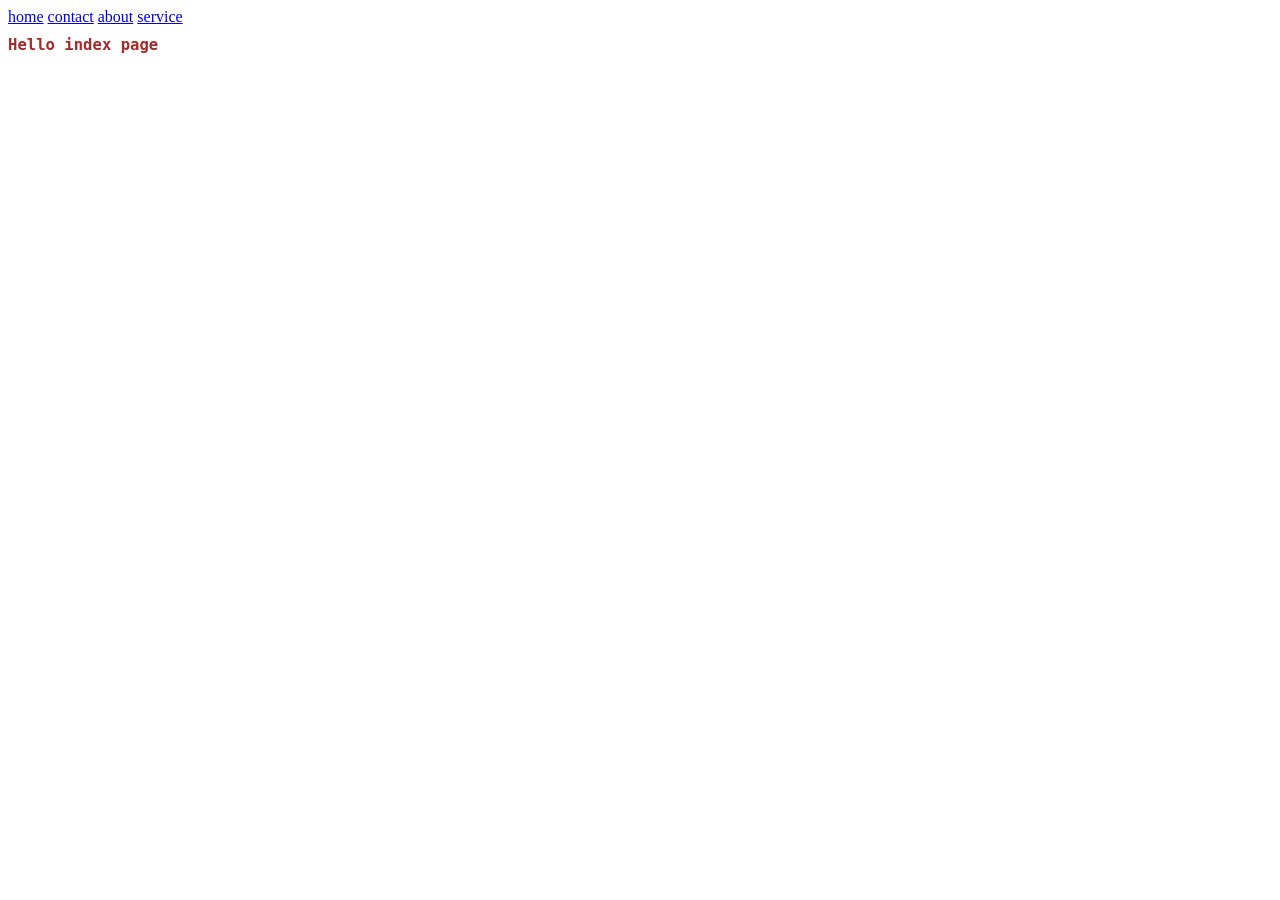
<file: index.html>
<!DOCTYPE html>
<html lang="en">
<head>
    <meta charset="UTF-8">
    <meta name="viewport" content="width=device-width, initial-scale=1.0">
    <title>Document</title>
    <link rel="stylesheet" href="style.css"
</head>
<body>
    <a href="index.html">home</a>
    <a href="contact.html">contact</a>
    <a href="about.html">about</a>
    <a href="service.html">service</a>
    <h1>Hello index page</h1>
</body>
</html>
</file>
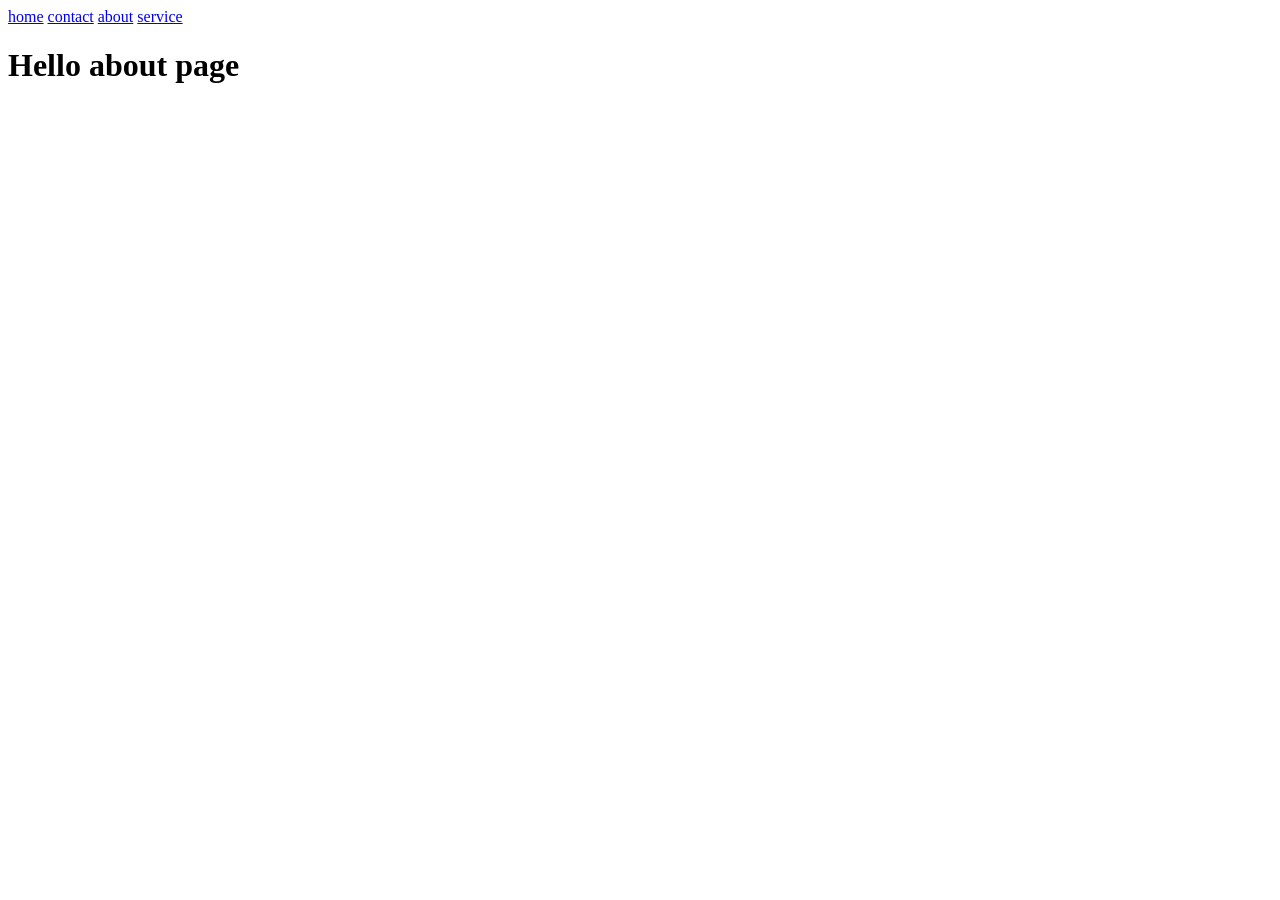
<file: about.html>
<!DOCTYPE html>
<html lang="en">
<head>
    <meta charset="UTF-8">
    <meta name="viewport" content="width=device-width, initial-scale=1.0">
    <title>Document</title>
</head>
<body>
    <a href="index.html">home</a>
    <a href="contact.html">contact</a>
    <a href="about.html">about</a>
    <a href="service.html">service</a>
    <h1>Hello about page</h1>
</body>
</html>
</file>
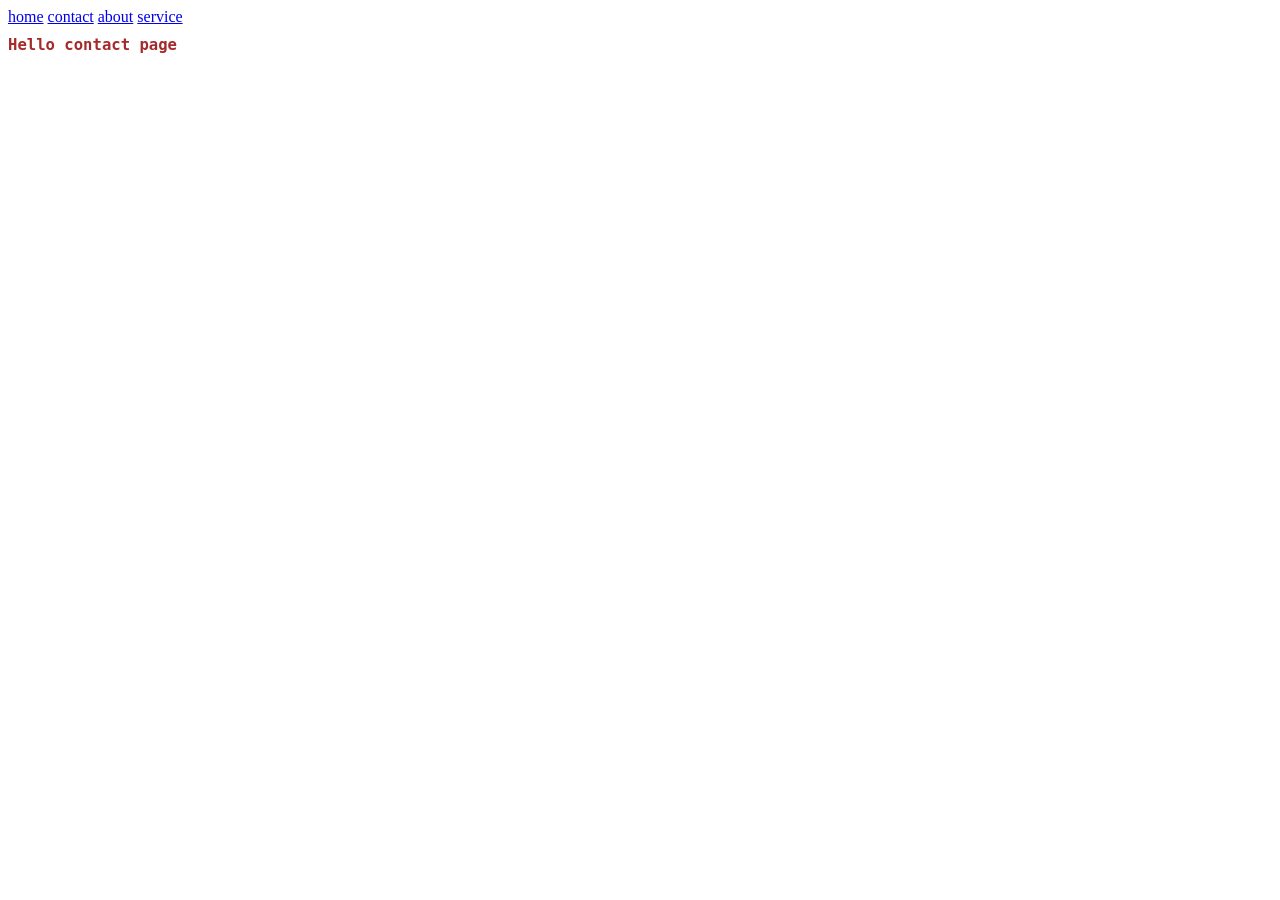
<file: contact.html>
<!DOCTYPE html>
<html lang="en">
<head>
    <meta charset="UTF-8">
    <meta name="viewport" content="width=device-width, initial-scale=1.0">
    <title>Document</title>
    <link rel="stylesheet" href="style.css"
</head>
<body>
    <a href="index.html">home</a>
    <a href="contact.html">contact</a>
    <a href="about.html">about</a>
    <a href="service.html">service</a>
    <h1>Hello contact page</h1>
</body>
</html>
</file>
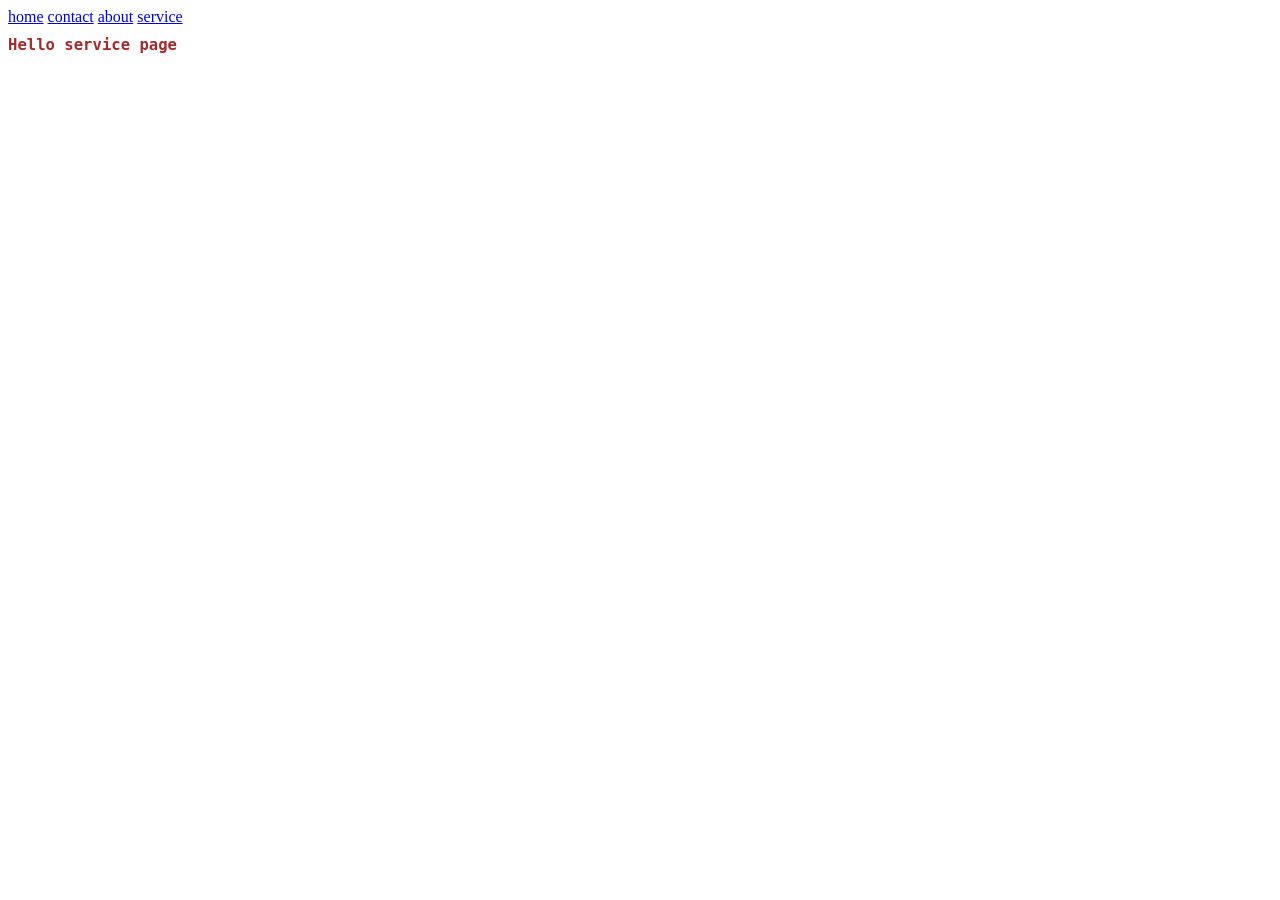
<file: service.html>
<!DOCTYPE html>
<html lang="en">
<head>
    <meta charset="UTF-8">
    <meta name="viewport" content="width=device-width, initial-scale=1.0">
    <title>Document</title>
    <link rel="stylesheet" href="style.css"
</head>
<body>
    <a href="index.html">home</a>
    <a href="contact.html">contact</a>
    <a href="about.html">about</a>
    <a href="service.html">service</a>
    <h1>Hello service page</h1>
</body>
</html>
</file>
<file: style.css>
h1 {
    color:brown;
    font-size: larger;
    font-family:monospace;
}
</file>
